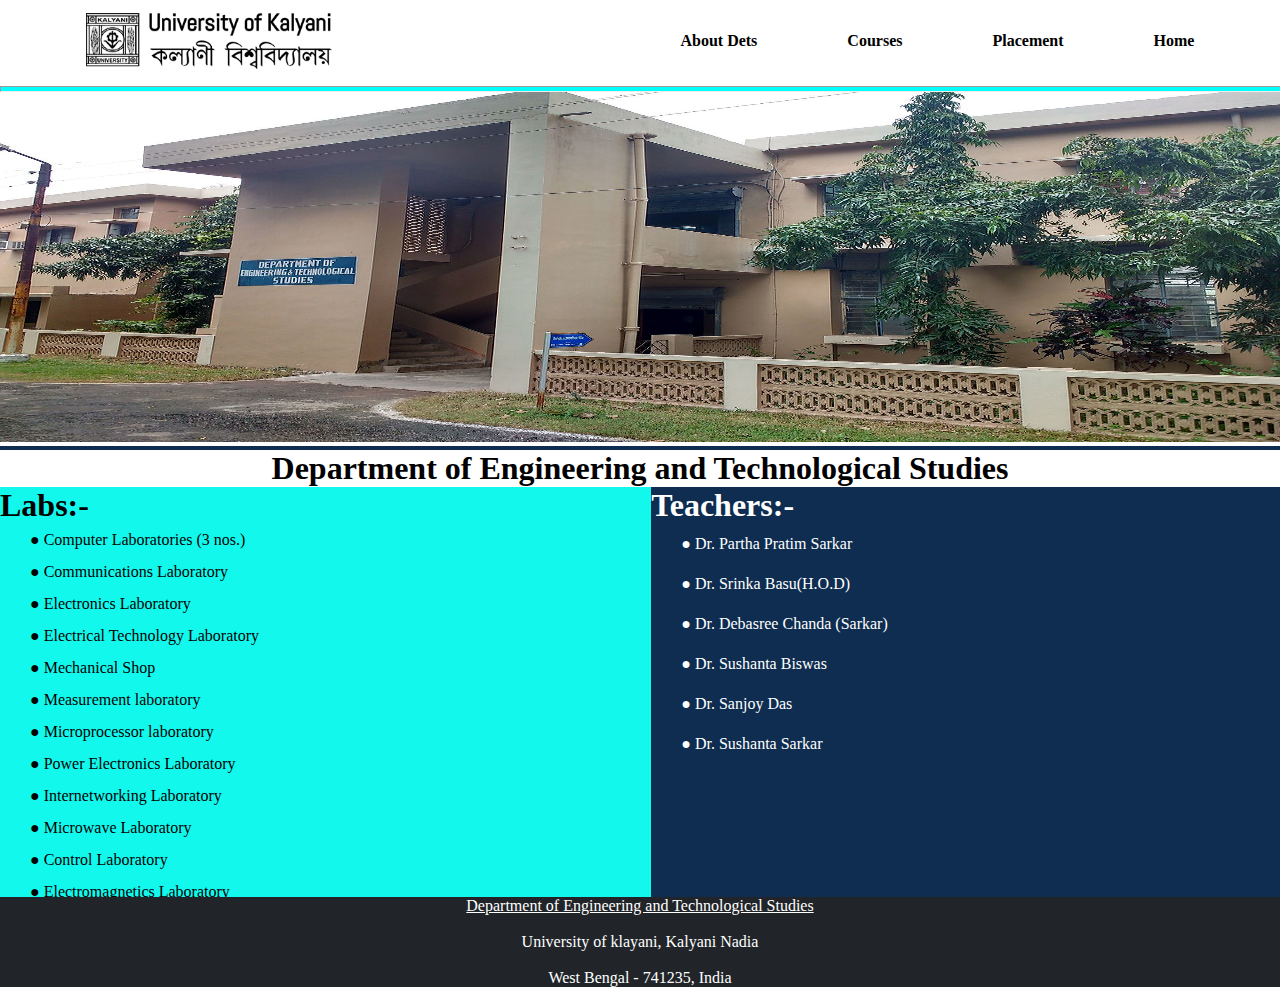
<file: Project/about.html>
<!DOCTYPE html>
<html lang="en">
<head>
    <meta charset="UTF-8">
    <meta http-equiv="X-UA-Compatible" content="IE=edge">
    <meta name="viewport" content="width=device-width, initial-scale=1.0">
    <title>University of Kalyani</title>
    <link rel="icon" type="image/x-icon" href="IMAGE/favicon.ico">
    <link rel="stylesheet" href="CSS/index.css">
</head>
<body>
    <!-- navigation bar -->
    <section>
        <nav>
            <div class="logo">
                <a href="index.html"><img src="IMAGE/logo.png" alt="logo of ku"></a>
            </div>    
                <div class="menu">   
                    <ul>
                        <li><a href="about.html">About Dets</a></li>
                        <li><a href="course.html">Courses</a></li>
                        <li><a href="/HTML/CSS/youAre.html">Placement</a></li>
                        <!-- <li><a href="login.html">Login</a></li> -->
                        <li><a href="index.html">Home</a></li>
                    </ul>
                </div>
        </nav>
        <hr>
        </section>
       <div class="aboutdets-photo">
       <img src="IMAGE/dets2.jpg" alt="">
       </div>

<h1 id = "name">Department of Engineering and Technological Studies</h1>  
      <div class="mainbox">
        <div class="box1"><h1>Labs:-</h1>
            <ol id="labs">
               <li>● Computer Laboratories (3 nos.)</li> 
               <li>● Communications Laboratory</li> 
               <li>● Electronics Laboratory</li>
               <li>● Electrical Technology Laboratory</li>
               <li>● Mechanical Shop</li>
               <li>● Measurement laboratory</li>
               <li>● Microprocessor laboratory</li>
               <li>● Power Electronics Laboratory</li>
               <li>● Internetworking Laboratory</li>
               <li>● Microwave Laboratory</li>
               <li>● Control Laboratory</li>
               <li>● Electromagnetics Laboratory</li>
            </ol>
        </div>
        <div class="box2"><h1>Teachers:-</h1>
            <ol id="teacherName">
                <li>● Dr. Partha Pratim Sarkar</li>
                <li>● Dr. Srinka Basu(H.O.D)</li>
                <li>● Dr. Debasree Chanda (Sarkar)</li>
                <li>● Dr. Sushanta Biswas</li>
                <li>● Dr. Sanjoy Das</li>
                <li>● Dr. Sushanta Sarkar</li>
            </ol>
        </div>
      </div>
     
      <!-- <div class="teacher">
        <ul>
            <li>Dr. Partha Pratim Sarkar</li>
            <li>Dr. Debasree Chanda (Sarkar)</li>
            <li>Dr. Sushanta Biswas</li>
            <li>Dr. Sanjoy Das</li>
            <li>Dr. Srinka Basu(H.O.D)</li>
            <li>Dr. Sushanta Sarkar</li>
        </ul>
      </div>  -->

      
      <hr>
      
       <!---------------------------- footer  --------------------------------->
    <footer class="footer1">
        <a href="https://klyuniv.ac.in/academic/faculties/faculty-of-engineering-technology-management/department-of-engineering-technological-studies/"><p>Department of Engineering and Technological Studies</p><br></a>
        <p>University of klayani, Kalyani Nadia</p><br>
        <p>West Bengal - 741235, India</p>

    </footer>
    
</body>
</html
</file>
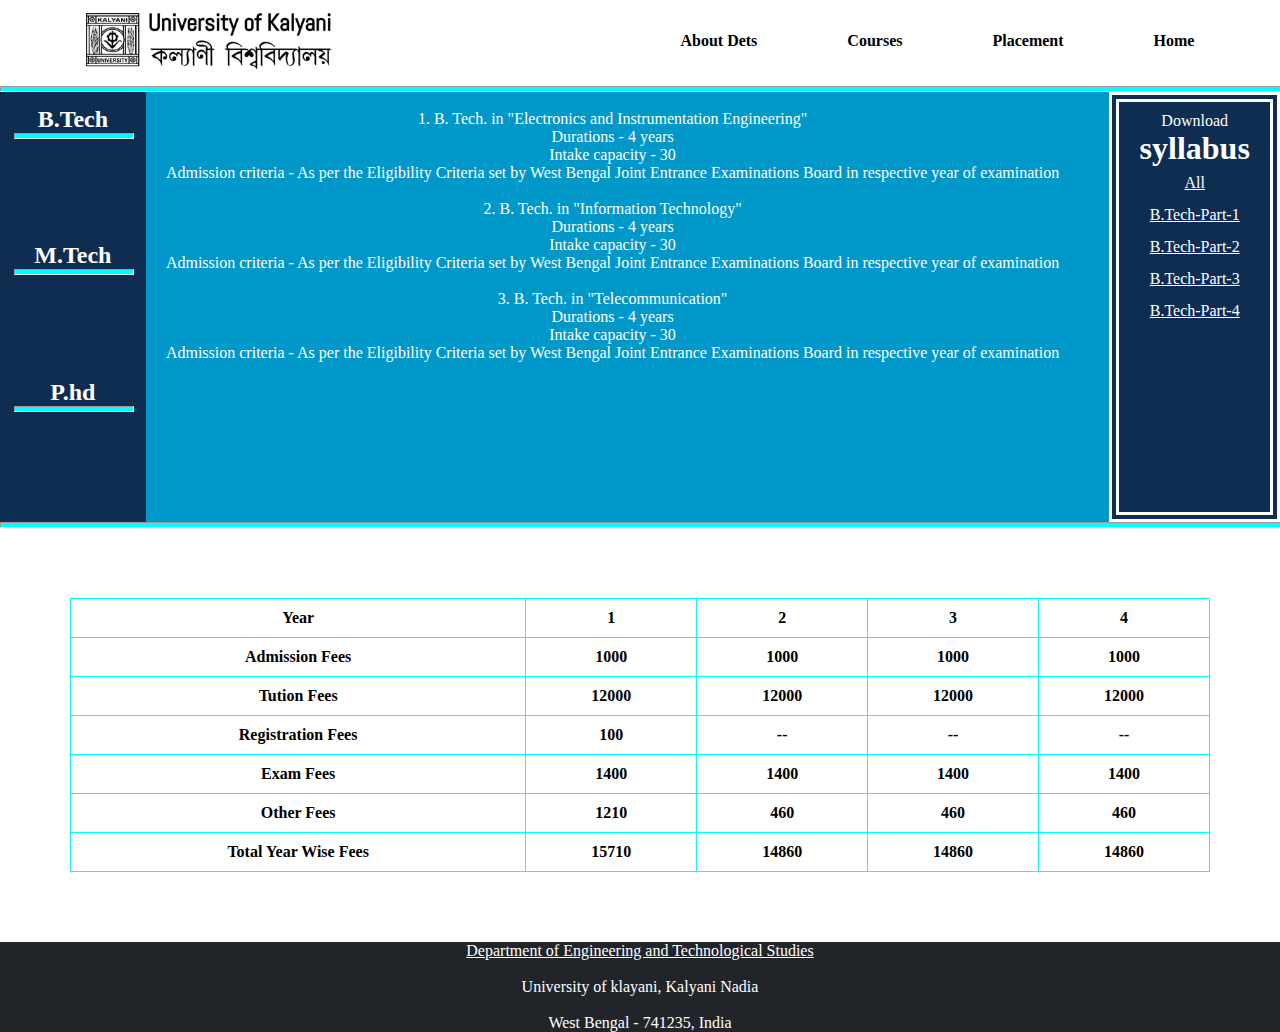
<file: Project/course.html>
<!DOCTYPE html>
<html lang="en">
<head>
    <meta charset="UTF-8">
    <meta http-equiv="X-UA-Compatible" content="IE=edge">
    <meta name="viewport" content="width=device-width, initial-scale=1.0">
    <title>University of Kalyani</title>
    <link rel="icon" type="image/x-icon" href="IMAGE/favicon.ico">
    <link rel="stylesheet" href="CSS/index.css">
</head>
<body>
    <!----------------------- navigation bar ------------------------>
    <section>
        <nav>
            <div class="logo">
                <a href="index.html"><img src="IMAGE/logo.png" alt="logo of ku"></a>
            </div>    
                <div class="menu">   
                    <ul>
                    <li><a href="about.html">About Dets</a></li>
                    <li><a href="course.html">Courses</a></li>
                    <li><a href="/HTML/CSS/youAre.html">Placement</a></li>
                    <!-- <li><a href="/HTML/signIn.html">Login</a></li> -->
                    <li><a href="index.html">Home</a></li>
                    </ul>
                </div>
        </nav>
        <hr>


    <!-- -------------------------Courses-------------------------- -->
    <div class="parent1">
        <div class="baby1">
            <div class="row"><h2>B.Tech</h2> <hr></div>
            <div class="row"><h2>M.Tech</h2> <hr></div>
            <div class="row"><h2>P.hd</h2> <hr></div>
        </div>
        <div class="baby2"><br>
          1. B. Tech. in "Electronics and Instrumentation Engineering" <br>
           Durations - 4 years <br>
           Intake capacity - 30 <br>
           Admission criteria - As per the Eligibility Criteria set by West Bengal Joint Entrance Examinations Board in respective year of examination
        <br>
        <br>

           2. B. Tech. in "Information Technology" <br>
           Durations - 4 years <br>
           Intake capacity - 30 <br>
           Admission criteria - As per the Eligibility Criteria set by West Bengal Joint Entrance Examinations Board in respective year of examination
           <br>
           <br>
       
        
           3. B. Tech. in "Telecommunication" <br>
           Durations - 4 years <br>
           Intake capacity - 30 <br>
           Admission criteria - As per the Eligibility Criteria set by West Bengal Joint Entrance Examinations Board in respective year of examination
            
          
         <div class="baby21"><p>Download</p>
            <h1>syllabus</h1>
            <div class="pdf">
                <a href="IMAGE/Syllabus_Pt_II_IT_New 2020.pdf">All</a><br>
                <a href="IMAGE/Syllabus_EIE_IT_New_Part I 2019_20191105-1.pdf">B.Tech-Part-1</a><br>
                <a href="IMAGE/Syllabus_EIE_IT_New_Part I 2019_20191105-1.pdf">B.Tech-Part-2</a><br>
                <a href="IMAGE/Syllabus_EIE_IT_New_Part I 2019_20191105-1.pdf">B.Tech-Part-3</a><br>
                <a href="IMAGE/Syllabus_EIE_IT_New_Part I 2019_20191105-1.pdf">B.Tech-Part-4</a><br>
           </div>
           </div>
        </div> 
    </div>
    <hr>
    <div class="tableFees">
        <table>
            <tr>
            <th>Year</th>
            <th>1</th>
            <th>2</th>
            <th>3</th>
            <th>4</th>
        </tr>
        <tr>
            <th>Admission Fees</th>
            <th>1000</th>
            <th>1000</th>
            <th>1000</th>
            <th>1000</th>
        </tr>
        <tr>
            <th>Tution Fees</th>
            <th>12000</th>
            <th>12000</th>
            <th>12000</th>
            <th>12000</th>
        </tr>
        <tr>
            <th>Registration Fees</th>
            <th>100</th>
            <th>--</th>
            <th>--</th>
            <th>--</th>
        </tr>
        <tr>
            <th>Exam Fees</th>
            <th>1400</th>
            <th>1400</th>
            <th>1400</th>
            <th>1400</th>
        </tr>
        <tr>
            <th>Other Fees</th>
            <th>1210</th>
            <th>460</th>
            <th>460</th>
            <th>460</th>
        </tr>
        <tr>
            <th>Total Year Wise Fees</th>
            <th>15710</th>
            <th>14860</th>
            <th>14860</th>
            <th>14860</th>
        </tr>
        </table>
    </div>
 <!---------------------------- footer  --------------------------------->
 <footer class="footer1">
    <a href="https://klyuniv.ac.in/academic/faculties/faculty-of-engineering-technology-management/department-of-engineering-technological-studies/"><p>Department of Engineering and Technological Studies</p><br></a>
        <p>University of klayani, Kalyani Nadia</p><br>
        <p>West Bengal - 741235, India</p>


</footer>
</body>
</html>
</file>
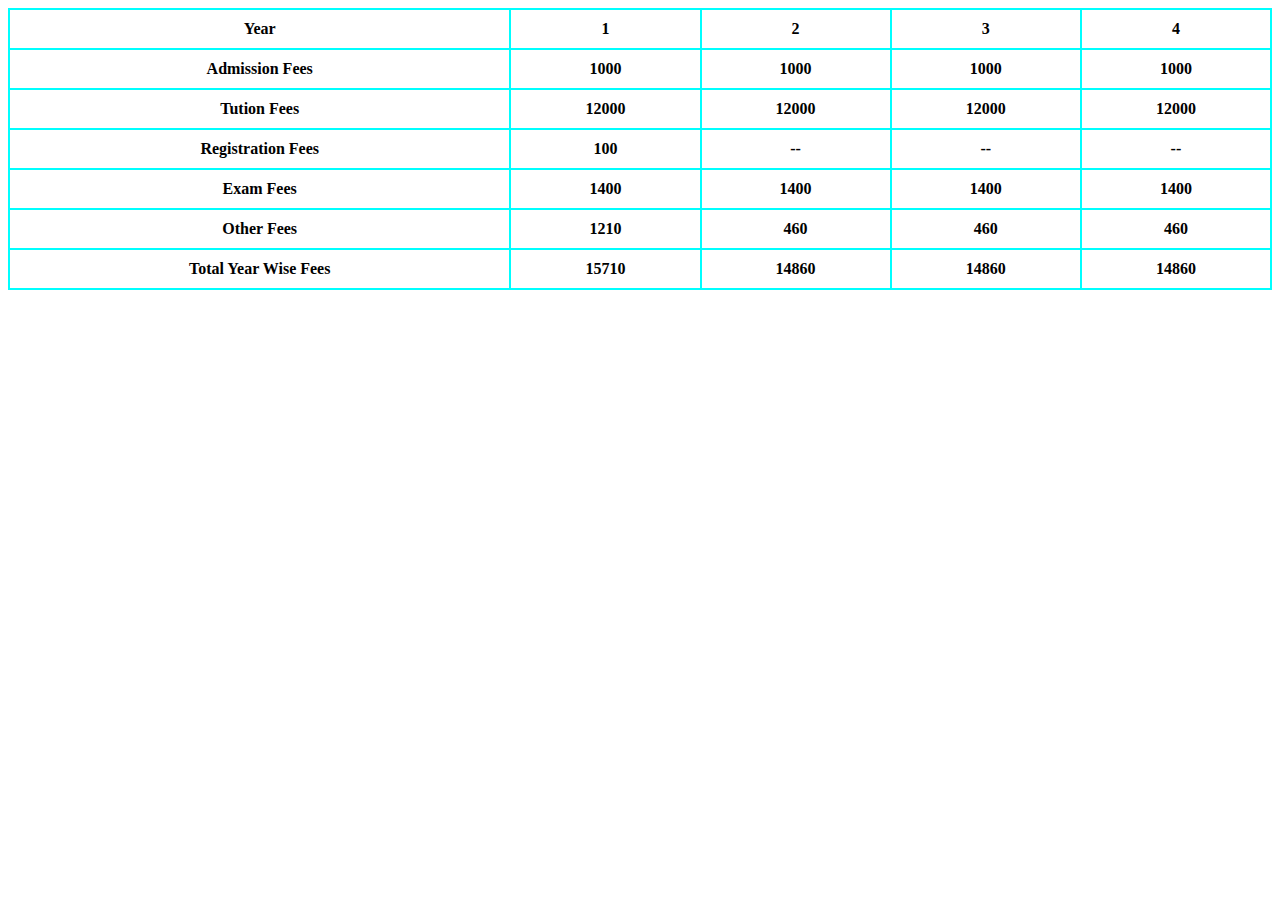
<file: Project/test.html>
<!DOCTYPE html>
<html lang="en">
<head>
    <meta charset="UTF-8">
    <meta http-equiv="X-UA-Compatible" content="IE=edge">
    <meta name="viewport" content="width=device-width, initial-scale=1.0">
    <title>Document</title>
    <style>
        table, td, th {
          border: 2px solid aqua;
          padding: 10px;
          
        }
         
        
        table {
          width: 100%;
          border-collapse: collapse;
        }
        </style>
</head>
<body>
    <table>
        <tr>
        <th>Year</th>
        <th>1</th>
        <th>2</th>
        <th>3</th>
        <th>4</th>
    </tr>
    <tr>
        <th>Admission Fees</th>
        <th>1000</th>
        <th>1000</th>
        <th>1000</th>
        <th>1000</th>
    </tr>
    <tr>
        <th>Tution Fees</th>
        <th>12000</th>
        <th>12000</th>
        <th>12000</th>
        <th>12000</th>
    </tr>
    <tr>
        <th>Registration Fees</th>
        <th>100</th>
        <th>--</th>
        <th>--</th>
        <th>--</th>
    </tr>
    <tr>
        <th>Exam Fees</th>
        <th>1400</th>
        <th>1400</th>
        <th>1400</th>
        <th>1400</th>
    </tr>
    <tr>
        <th>Other Fees</th>
        <th>1210</th>
        <th>460</th>
        <th>460</th>
        <th>460</th>
    </tr>
    <tr>
        <th>Total Year Wise Fees</th>
        <th>15710</th>
        <th>14860</th>
        <th>14860</th>
        <th>14860</th>
    </tr>
    </table>
</body>
</html>
</file>
<file: Project/CSS/index.css>
* {
    margin: 0;
    padding: 0;
}

/* Style for navbar */
nav {
    display: flex;
    padding: 1% 2%;
    justify-content: space-between;
    align-items: center;
    background-color: white;
}

.logo img {
    width: 60%;
    margin-left: 60px;
}

ul {
    display: flex;
    justify-content: space-between;
}

li {
    list-style: none;
    margin-left: 30px;
    margin-right: 60px;
}

li a {
    text-decoration: none;
    font-size: medium;
    font-weight: bold;
    color: black;

}

li a::after {
    content: '';
    width: 0;
    height: 3px;
    background-color: #0E2D50;
    display: block;
}

li a:hover::after {
    width: 100%;
    transition: width 0.3s linear;
}

li a:hover {
    color: #0097c9;
}

hr {
    width: 100%;
    height: 4px;
    background-color: aqua;
}

/* ------------------Slide show of photos--------------------- */

.photos {
    margin-top: 10px;
    width: 100%;
    height: 440px;
    position: absolute;
    left: 50%;
    top: 35%;
    transform: translate(-50%, -50%);
    background-image: url(IMAGE/teacher2.jpg);
    background-size: 100% 100%;
    animation: slider 15s infinite linear;
}

@keyframes slider {
    0% {
        background-image: url(../IMAGE/teacher2.jpg);
    }

    30% {
        background-image: url(../IMAGE/class.jpg);
    }

    61% {
        background-image: url(../IMAGE/painting1.jpg);
    }
}

.content {
    position: relative;
    top: 435px;
}
/* css for scrolling text */
/* @-webkit-keyframes scroll{ */
    @keyframes scroll{
    0%{
          -webkit-transform: translate(0,0);
    }
    100%{
        -webkit-transform: translate(-100%,0);
    }

}
.scrolls{
    height: 30px;
    background-color: #0E2D50;
    border-bottom: 4px solid aqua;
    border-top: 4px solid aqua;
    color: white;
    display: block;
    font-family: sans-serif;
    font-weight: 200;
    width: 100%;
    letter-spacing: 1px;
    white-space: nowrap;
    overflow: hidden;


}
.scrolls span{
    display: inline-block;
    padding-left: 100%;
    -webkit-animation: scroll 15s infinite linear;
}
.parent {
    display: grid;
    height: 400px;
    grid-template-columns: auto auto;
    grid-template-rows: auto auto;
}

.child1 {
    background-color: #0097c9;
    border: 4px solid #212529;
    margin: 10px;
    margin-top: 40px;
    height: 300px;
    width: fit-content;
}

.child2 {
   margin-top: 12px;
}
#text{
    font-size: 16px;
    font-weight: 300;
}

h1 {
    margin-top: 0%;
}

/* -----------------------Styling for footer----------------------------------- */
.footer {
    position: relative;
    left: 0;
    bottom: 0;
    top: 80vh;
    width: 100%;
    background-color: #212529;
    color: white;
    text-align: center;
} 
.footer a{
    color: white;
}

.footer1 {
    position: relative;
    left: 0;
    bottom: 0;
    width: 100%;
    background-color: #212529;
    color: white;
    text-align: center;
} 
.footer1 a{
    color: white;
}


/* Styling of infromation of dets  */
.DETS{
  margin-top: 20px;
  font-size: 40px;
  text-align: center;
}

/*---------------------------- About page styling ------------------------------ */
.aboutdets-photo img{
    width:100%;
    height:350px;
}
.aboutdets-photo{
    border-bottom:4px solid #0E2D50;
}
#name{
    text-align: center;
}

.mainbox{
    display: grid;
    height: 400px;
    grid-template-columns: auto auto;
    /* grid-template-rows: auto auto; */
}
.box1{
background-color: rgb(19, 248, 237);
}
.box2{
    background-color: #0E2D50;
    color: white;
}
.teacher ul{
    display: inline;
    line-height: 5;
}

#labs{
    line-height: 2;
}
#teacherName{
    line-height: 2.5;
}

/* --------------------------- Course page styling ---------------------------- */
.parent1{
    display: grid;
    grid-template-columns: auto auto;
    height: 430px;
   
}
.baby1{
    background-color: #0E2D50;
    color: white;
    display: grid;
    grid-template-rows: auto auto auto;
    padding: 10px;
    text-align: center;
}

.row{
height:100px ;
padding: 4px;
transition: 1s;
}
.row:hover{
    transform: scale(1.3);
    color: red;
}
.baby2{
    background-color: #0097c9;
    display: grid;
    grid-template-columns: auto auto;
    padding-left: 10px;
    color: white;
    text-align: center;
}
.baby21{
    background-color: #0E2D50;
    padding: 10px;
    border-style: double;
    border-width: 10px;
    border-color: white;
    color: white;
    margin-left: 40px;
}
.pdf{
    line-height: 2;
}
.pdf a{
    color: white;
}
.footer1{
    background-color: #212529;
    text-align: center;
    margin-top: 4px;

}
.tableFees{
   padding: 10px;
   /* margin-left: 80px; */
   margin: 60px;
}
table, td, th {
    border: 1px solid aqua;
    padding: 10px;
  }
  
  table {
    width: 100%;
    border-collapse: collapse;
  }

  /* ------------------Login Page Styling------------------- */
  .form-box{
    width: 500px;
    background: rgba(0, 0, 0, 0.8);
    margin: 10% auto;
    padding: 50px 0;
    color: white;
    box-shadow: 0 0 20px 2px rgba(0, 0, 0, 0.5);
  }
  #form-h1{
    text-align: center;
    margin-bottom: 40px;
  }
  .input-box{
    margin: 31px auto;
    width: 80%;
    border-bottom: 1px solid white;
    padding-top: 10px;
    padding-bottom: 5px;
  }
  .input-box input{
    width: 90%;
    border: none;
    outline: none;
    background: transparent;
    color: white;
  }
 ::placeholder{
    color: whitesmoke;
 }
 .fa{
    margin-right: 10px;
 }
 .eye{
    position: absolute;
 }
 #hide1{
    display: none;
 }
 .login-btn{
    margin: 40px auto 20px;
    width: 80%;
    display: block;
    outline: none;
    padding: 10px 0;
    border: 1px solid white;
    cursor: pointer;
    background: transparent;
    color: white;
    font-size: 16px;
 }
</file>
